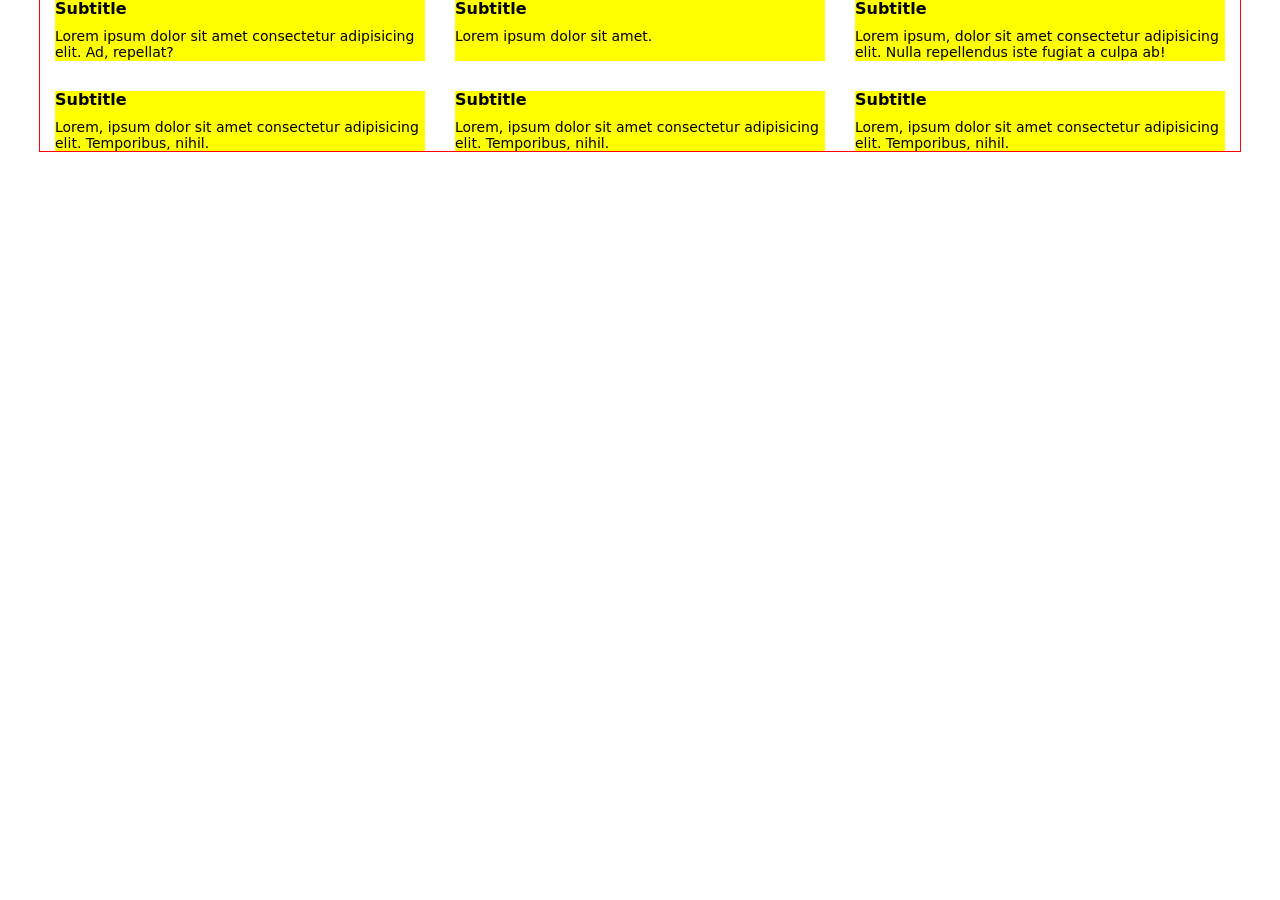
<file: adaptive.html>
<!doctype html>
<html lang="en">
  <head>
    <meta charset="UTF-8" />
    <meta name="viewport" content="width=device-width, initial-scale=1.0" />
    <link
      rel="stylesheet"
      href="https://cdn.jsdelivr.net/npm/modern-normalize@3.0.1/modern-normalize.min.css"
    />
    <title>Document</title>
    <link rel="stylesheet" href="./styles/adaptive.css" />
  </head>
  <body>
    <main>
      <section>
        <div class="container">
          <h2 class="visually-hidden">Title</h2>
          <ul>
            <li>
              <h3>Subtitle</h3>
              <p>
                Lorem ipsum dolor sit amet consectetur adipisicing elit. Ad,
                repellat?
              </p>
            </li>
            <li>
              <h3>Subtitle</h3>
              <p>Lorem ipsum dolor sit amet.</p>
            </li>
            <li>
              <h3>Subtitle</h3>
              <p>
                Lorem ipsum, dolor sit amet consectetur adipisicing elit. Nulla
                repellendus iste fugiat a culpa ab!
              </p>
            </li>
            <li>
              <h3>Subtitle</h3>
              <p>
                Lorem, ipsum dolor sit amet consectetur adipisicing elit.
                Temporibus, nihil.
              </p>
            </li>
            <li>
              <h3>Subtitle</h3>
              <p>
                Lorem, ipsum dolor sit amet consectetur adipisicing elit.
                Temporibus, nihil.
              </p>
            </li>
            <li>
              <h3>Subtitle</h3>
              <p>
                Lorem, ipsum dolor sit amet consectetur adipisicing elit.
                Temporibus, nihil.
              </p>
            </li>
          </ul>
        </div>
      </section>
    </main>
  </body>
</html>
</file>
<file: styles/adaptive.css>
h2,
h3,
p {
  margin: 0;
}

ul {
  list-style: none;
  margin: 0;
  padding: 0;
}

.container {
  margin: 0 auto;
  width: 100%;
  padding: 0 10px;
  outline: 1px solid red;
}

h2 {
  font-size: 20px;
  text-align: center;
  margin-bottom: 20px;
}

ul {
  display: flex;
  flex-direction: column;
  row-gap: 10px;
}

li {
  background-color: beige;
  width: 100%;
}

h3 {
  font-size: 16px;
  margin-bottom: 10px;
}

p {
  font-size: 14px;
}

/* @media screen and (min-width: 450px) {
  .container {
    width: 450px;
  }
} */

@media (min-width: 450px) {
  .container {
    width: 450px;
  }

  h2 {
    font-size: 24px;
  }

  li {
    background-color: aqua;
  }
}

@media (min-width: 768px) {
  .container {
    width: 768px;
    padding: 0 15px;
  }

  h2 {
    font-size: 32px;
  }

  ul {
    flex-direction: row;
    flex-wrap: wrap;
    gap: 30px;
  }

  li {
    background-color: blanchedalmond;
    width: 354px;
  }
}

@media (min-width: 1200px) {
  .container {
    width: 1200px;
  }

  h2 {
    font-size: 48px;
  }

  li {
    background-color: yellow;
    width: 370px;
  }
}

@media (max-width: 1000px) {
  h2 {
    color: blueviolet;
  }
}

@media (min-width: 400px) and (max-width: 800px) {
  body {
    background-color: chocolate;
  }
}

@media print {
  h2 {
    display: none;
  }
}

.visually-hidden {
  position: absolute;
  width: 1px;
  height: 1px;
  margin: -1px;
  border: 0;
  padding: 0;

  white-space: nowrap;
  clip-path: inset(100%);
  clip: rect(0 0 0 0);
  overflow: hidden;
}
</file>
